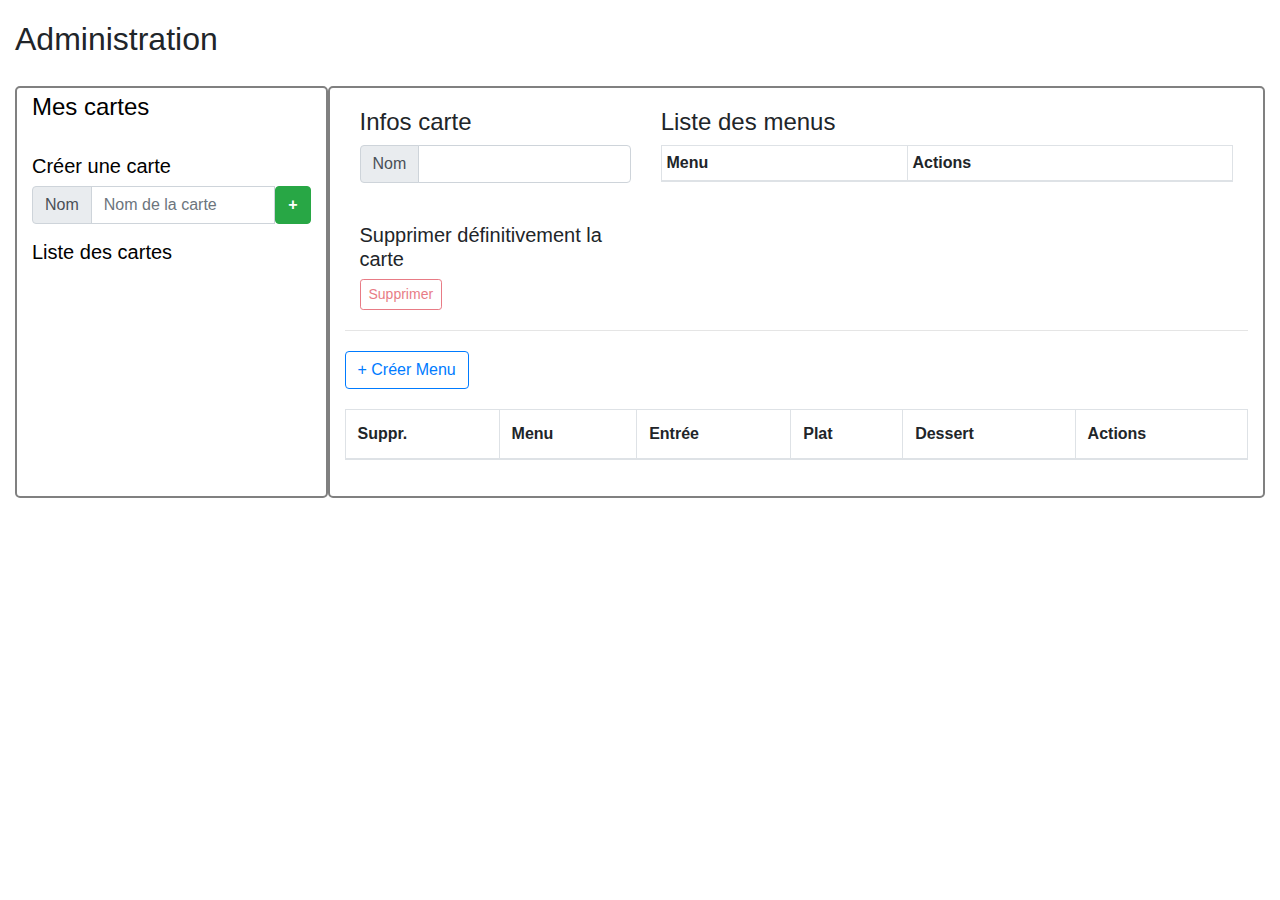
<file: index.html>
<!DOCTYPE html>
<html>

<head>
    <title>Restologue</title>
    <meta charset="UTF-8">
    <link rel="icon" type="image/png" href="favicon.png" />
    <meta name="viewport" content="width=device-width, initial-scale=1.0">
    <link rel="stylesheet" href="https://maxcdn.bootstrapcdn.com/bootstrap/4.0.0/css/bootstrap.min.css">
    <script src="https://ajax.googleapis.com/ajax/libs/jquery/3.3.1/jquery.min.js"></script>

    <link href="./css/backStyle.css" rel="stylesheet">
    <script>

        $.ajax({
            type: "GET",
            url: "https://whispering-anchorage-52809.herokuapp.com/connected",
            statusCode: {
                200: function () {
                },
                401: function () {
                    window.location.href = "./connexion.html";
                }
            }
        });
    </script>
</head>

<body>
    <div class="container-fluid">
        <div class="row head">
            <h2>Administration</h2>
        </div>
        <div class="row corps">

            <!-- ZONE DE GAUCHE: CARTES -->
            <div class="col-3 gauche">
                <h4>Mes cartes</h4>
                <br>
                <!-- Zone d'ajout d'une carte -->
                <div>
                    <h5>Créer une carte</h5>
                    <div class="input-group mb-3">
                        <div class="input-group-prepend">
                            <span class="input-group-text" id="basic-addon1">Nom</span>
                        </div>
                        <input type="text" class="form-control" placeholder="Nom de la carte" aria-label="cardName" aria-describedby="cardName" id="nouveauNomCarte">
                        <button type="button" class="btn btn-success" onclick="addCarte();">
                            <b>+</b>
                        </button>
                    </div>
                </div>
                <!-- Zone affichage de toutes les cartes créées -->
                <h5>Liste des cartes</h5>
                <div id="listeCartes"></div>
            </div>

            <!-- ZONE DE DROITE -->
            <div class="col-9 droite">
                <!-- Zone affichage carte en cours -->
                <div class="row infosCarte">
                    <div class="col-4">

                        <h4>Infos carte</h4>
                        <div class="input-group mb-3">
                            <div class="input-group-prepend">
                                <span class="input-group-text">Nom</span>
                            </div>
                            <input type="text" class="form-control" aria-label="Username" aria-describedby="basic-addon1" id="nomCarteEdit">
                        </div>
                        <br>
                        <h5>Supprimer définitivement la carte</h5>
                        <button type="button" id="modalSuppCarte" class="btn btn-outline-danger btn-sm" data-toggle="modal" data-target="#deleteCard" aria-disabled="true" disabled>Supprimer</button>
                        <!-- Input invisible stockant l'id de la carte -->
                        <input type="text" id="stockIDCarte" class="hidden" value="">
                    </div>

                    <!-- Zone affichage des menus de la carte sélectionnée -->
                    <div class="col-8">
                        <h4>Liste des menus</h4>

                        <table class="table table-bordered table-sm">
                            <thead>
                                <tr>
                                    <th scope="col">Menu</th>
                                    <th scope="col">Actions</th>
                                </tr>
                            </thead>
                            <tbody id="listeMenusCarte">
                            </tbody>
                        </table>
                    </div>
                </div>
                <hr>
                <!-- Ajouter Menu-->
                <div class="row">
                    <button type="button" class="btn btn-outline-primary" data-toggle="modal" data-target="#showMenu" onclick="showMeTheMenu(0);">+ Créer Menu</button>
                </div>
                <!-- Zone affichage de tous les menus -->
                <div class="row listeMenus">
                    <table class="table table-bordered">
                        <thead>
                            <tr>
                                <th scope="col">Suppr.</th>
                                <th scope="col">Menu</th>
                                <th scope="col">Entrée</th>
                                <th scope="col">Plat</th>
                                <th scope="col">Dessert</th>
                                <th scope="col">Actions</th>
                            </tr>
                        </thead>
                        <tbody id="ligneMenu">
                        </tbody>
                    </table>
                </div>
            </div>
        </div>
    </div>

    <!-- Modal modifier menu-->
    <div class="modal fade" id="showMenu" tabindex="-1" role="dialog" aria-labelledby="exampleModalLabel" aria-hidden="true">
        <div class="modal-dialog" role="document">
            <div class="modal-content">
                <div class="modal-header">
                    <h5 class="modal-title" id="titredelAction">Modifier le menu</h5>
                    <button type="button" class="close" data-dismiss="modal" aria-label="Close">
                        <span aria-hidden="true">&times;</span>
                    </button>
                </div>
                <div class="modal-body">
                    <div class="input-group ">
                        <div class="input-group-prepend">
                            <div class="input-group-text">Titre du menu</div>
                        </div>
                        <input type="text" class="form-control" id="titreMenu">
                    </div>
                    <hr>

                    <h5>Entrée</h5>
                    <div class="form-row">
                        <div class="form-group col">
                            <div class="input-group mb-2">
                                <div class="input-group-prepend">
                                    <div class="input-group-text">Titre</div>
                                </div>
                                <input type="text" class="form-control" id="titreEntree">
                            </div>
                        </div>
                    </div>
                    <div class="form-row">
                        <div class="form-group col-5">
                            <div class="input-group mb-2">
                                <div class="input-group-prepend">
                                    <div class="input-group-text">Prix</div>
                                </div>
                                <input type="number" class="form-control" id="prixEntree">
                                <div class="input-group-append">
                                    <span class="input-group-text" id="basic-addon2">€</span>
                                </div>
                            </div>
                        </div>
                    </div>
                    <h5>Plat</h5>
                    <div class="form-row">
                        <div class="form-group col">
                            <div class="input-group mb-2">
                                <div class="input-group-prepend">
                                    <div class="input-group-text">Titre</div>
                                </div>
                                <input type="text" class="form-control" id="titrePlat">
                            </div>
                        </div>
                    </div>
                    <div class="form-row">
                        <div class="form-group col-5">
                            <div class="input-group mb-2">
                                <div class="input-group-prepend">
                                    <div class="input-group-text">Prix</div>
                                </div>
                                <input type="number" class="form-control" id="prixPlat">
                                <div class="input-group-append">
                                    <span class="input-group-text" id="basic-addon2">€</span>
                                </div>
                            </div>
                        </div>
                    </div>
                    <h5>Dessert</h5>
                    <div class="form-row">
                        <div class="form-group col">
                            <div class="input-group mb-2">
                                <div class="input-group-prepend">
                                    <div class="input-group-text">Titre</div>
                                </div>
                                <input type="text" class="form-control" id="titreDessert">
                            </div>
                        </div>
                    </div>
                    <div class="form-row">
                        <div class="form-group col-5">
                            <div class="input-group mb-2">
                                <div class="input-group-prepend">
                                    <div class="input-group-text">Prix</div>
                                </div>
                                <input type="number" class="form-control" id="prixDessert">
                                <div class="input-group-append">
                                    <span class="input-group-text" id="basic-addon2">€</span>
                                </div>
                            </div>
                        </div>
                    </div>

                </div>
                <div class="modal-footer">
                    <button type="button" class="btn btn-secondary" data-dismiss="modal">Close</button>
                    <button type="button" class="btn btn-primary" id="saveButtModal">Save changes</button>
                </div>
            </div>
        </div>
    </div>
    <!-- Modal Sûr de supprimer carte-->
    <div class="modal fade" id="deleteCard" tabindex="-1" role="dialog" aria-labelledby="exampleModalLabel" aria-hidden="true">
        <div class="modal-dialog" role="document">
            <div class="modal-content">
                <div class="modal-header">
                    <h5 class="modal-title" id="titredelAction">Supprimer</h5>
                    <button type="button" class="close" data-dismiss="modal" aria-label="Close">
                        <span aria-hidden="true">&times;</span>
                    </button>
                </div>
                <div class="modal-body">
                    <h5 id="confirmDeleteCard">...</h5>
                </div>
                <div class="modal-footer">
                    <button type="button" class="btn btn-secondary" data-dismiss="modal">Annuler</button>
                    <button type="button" class="btn btn-primary" id="deleteCardButt">Supprimer</button>
                </div>
            </div>
        </div>
    </div>

    </div>
</body>
<script src="./js/scriptIndex.js" type="text/javascript"></script>
<script src="https://cdnjs.cloudflare.com/ajax/libs/popper.js/1.12.9/umd/popper.min.js"></script>
<script src="https://maxcdn.bootstrapcdn.com/bootstrap/4.0.0/js/bootstrap.min.js"></script>

</html>
</file>
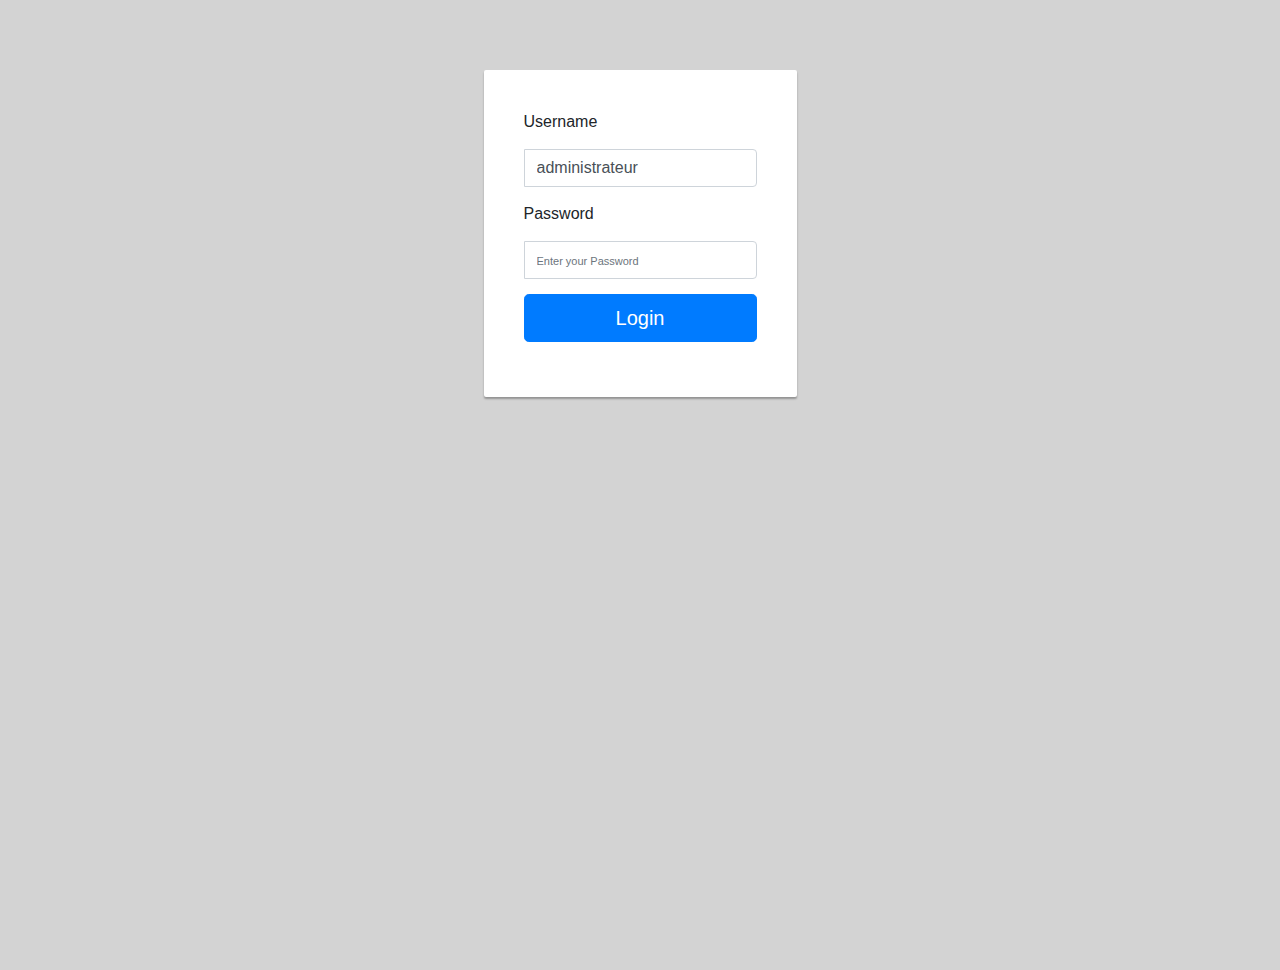
<file: connexion.html>
<!DOCTYPE html>
<html>
    <head>
        <title>Connexion</title>
        <meta charset="UTF-8">
        <link rel="icon" type="image/png" href="favicon.png" />
        <meta name="viewport" content="width=device-width, initial-scale=1.0">
        <link rel="stylesheet" href="https://maxcdn.bootstrapcdn.com/bootstrap/4.0.0/css/bootstrap.min.css" >
    </head>

    <body>
        <div class="container">
            <div class="row main">
                <div class="main-login main-center">

                        <div class="form-group">
                            <label for="username" class="cols-sm-2 control-label">Username</label>
                            <div class="cols-sm-10">
                                <div class="input-group">
                                    <span class="input-group-addon"><i class="fa fa-users fa" aria-hidden="true"></i></span>
                                    <input type="text" class="form-control" name="username" id="username"  placeholder="Enter your Username" value="administrateur"/>
                                </div>
                            </div>
                        </div>

                        <div class="form-group">
                            <label for="password" class="cols-sm-2 control-label">Password</label>
                            <div class="cols-sm-10">
                                <div class="input-group">
                                    <span class="input-group-addon"><i class="fa fa-lock fa-lg" aria-hidden="true"></i></span>
                                    <input type="password" class="form-control" name="password" id="password"  placeholder="Enter your Password" value=""Xt45cmT@V1j"/>
                                </div>
                            </div>
                        </div>

                        <div class="form-group ">
                            <button type="button" class="btn btn-primary btn-lg btn-block login-button" onclick="checkLogin();">Login</button>
                        </div>
                </div>
            </div>
        </div>
    </body>
            <script src="https://ajax.googleapis.com/ajax/libs/jquery/3.3.1/jquery.min.js"></script>
        <script src="https://cdnjs.cloudflare.com/ajax/libs/popper.js/1.12.9/umd/popper.min.js"></script>
        <script src="https://maxcdn.bootstrapcdn.com/bootstrap/4.0.0/js/bootstrap.min.js"></script>
            <link href="css/styleConnexion.css" rel="stylesheet" type="text/css"/>
            <script src="./js/connexion.js" type="text/javascript"></script>
</html>
</file>
<file: css/backStyle.css>
.gauche{
    background-color: white;
    color: black;
    border: 2px solid gray;
    border-radius: 5px;
    padding-top: 5px;
}

.droite{
    background-color: white;
    border: 2px solid gray;
    border-radius: 5px;
}

.row{
    margin: 20px 0px;
}

.hidden{
    display: none;
}

.ptitButton{
    margin: 0px 2px;
}
</file>
<file: css/styleConnexion.css>
body, html{
     height: 100%;
 	background-repeat: no-repeat;
 	background-color: #d3d3d3;
 	font-family: 'Oxygen', sans-serif;
}

.main{
 	margin-top: 70px;
}

h1.title { 
	font-size: 50px;
	font-family: 'Passion One', cursive; 
	font-weight: 400; 
}

hr{
	width: 10%;
	color: #fff;
}

.form-group{
	margin-bottom: 15px;
}

label{
	margin-bottom: 15px;
}

input,
input::-webkit-input-placeholder {
    font-size: 11px;
    padding-top: 3px;
}

.main-login{
 	background-color: #fff;
    /* shadows and rounded borders */
    -moz-border-radius: 2px;
    -webkit-border-radius: 2px;
    border-radius: 2px;
    -moz-box-shadow: 0px 2px 2px rgba(0, 0, 0, 0.3);
    -webkit-box-shadow: 0px 2px 2px rgba(0, 0, 0, 0.3);
    box-shadow: 0px 2px 2px rgba(0, 0, 0, 0.3);

}

.main-center{
 	margin-top: 30px;
 	margin: 0 auto;
 	max-width: 330px;
    padding: 40px 40px;

}

.login-button{
	margin-top: 5px;
}

.login-register{
	font-size: 11px;
	text-align: center;
}
</file>
